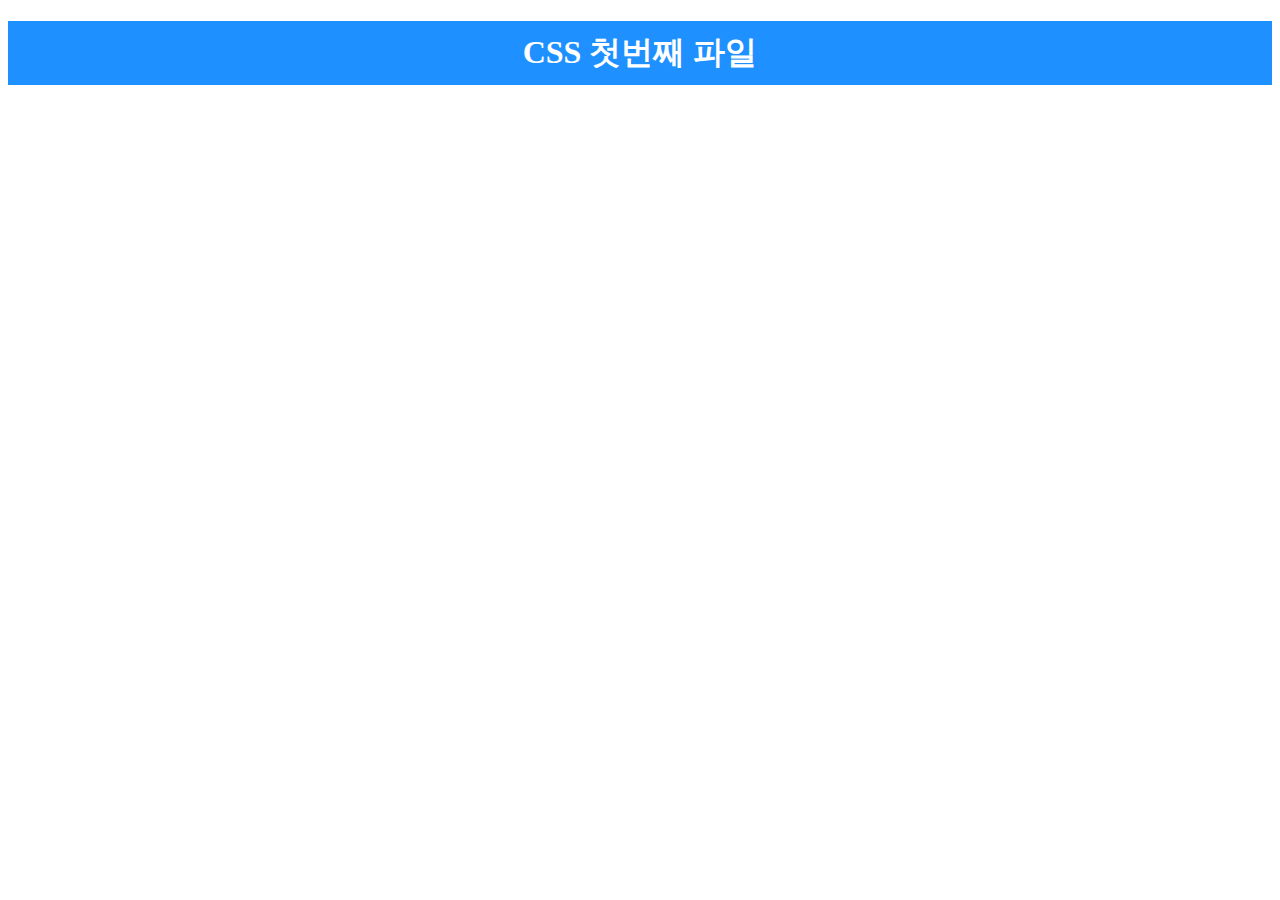
<file: smart2/WebContent/day01/test01.html>
<!DOCTYPE html>
<html>
<head>
<meta charset="UTF-8">
<title>CSS 1st HTML</title>
<link type="text/css" rel="stylesheet" 
				href="../css/day01/test01.css">
<!-- 
<style type="text/css">
	.title {
		padding: 10px;
		text-align: center;
		background-color: dodgerblue;
		color: white;
	}
</style>
 -->
</head>
<body>
	<h1 class="title">CSS 첫번째 파일</h1>
</body>
</html>
</file>
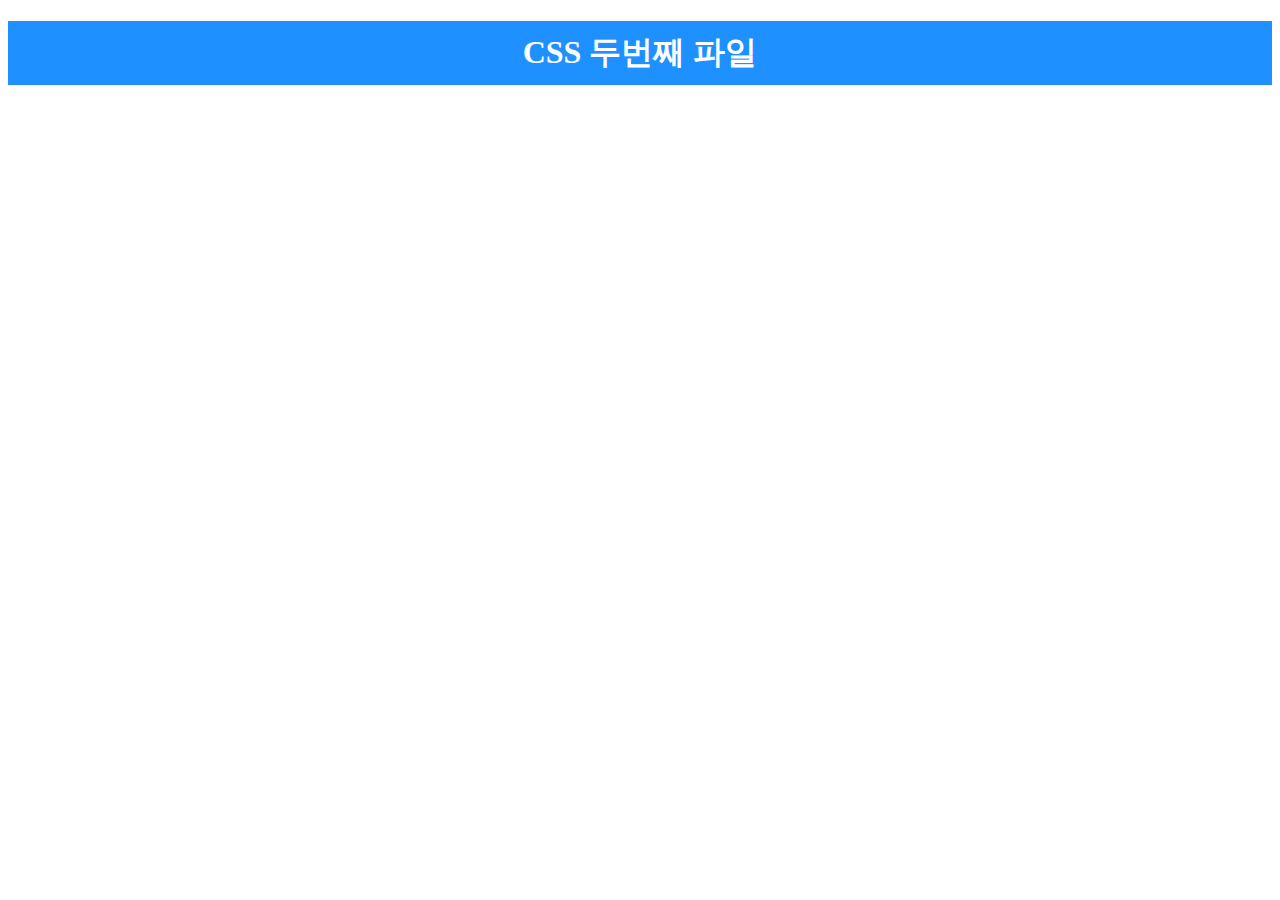
<file: smart2/WebContent/day01/test02.html>
<!DOCTYPE html>
<html>
<head>
<meta charset="UTF-8">
<title>CSS 2nd HTML</title>
<link type="text/css" rel="stylesheet" 
				href="../css/day01/test01.css">
<!-- 
<style type="text/css">
	.title {
		padding: 10px;
		text-align: center;
		background-color: dodgerblue;
		color: white;
	}
</style>
 -->

</head>
<body>
	<h1 class="title">CSS 두번째 파일</h1>
</body>
</html>
</file>
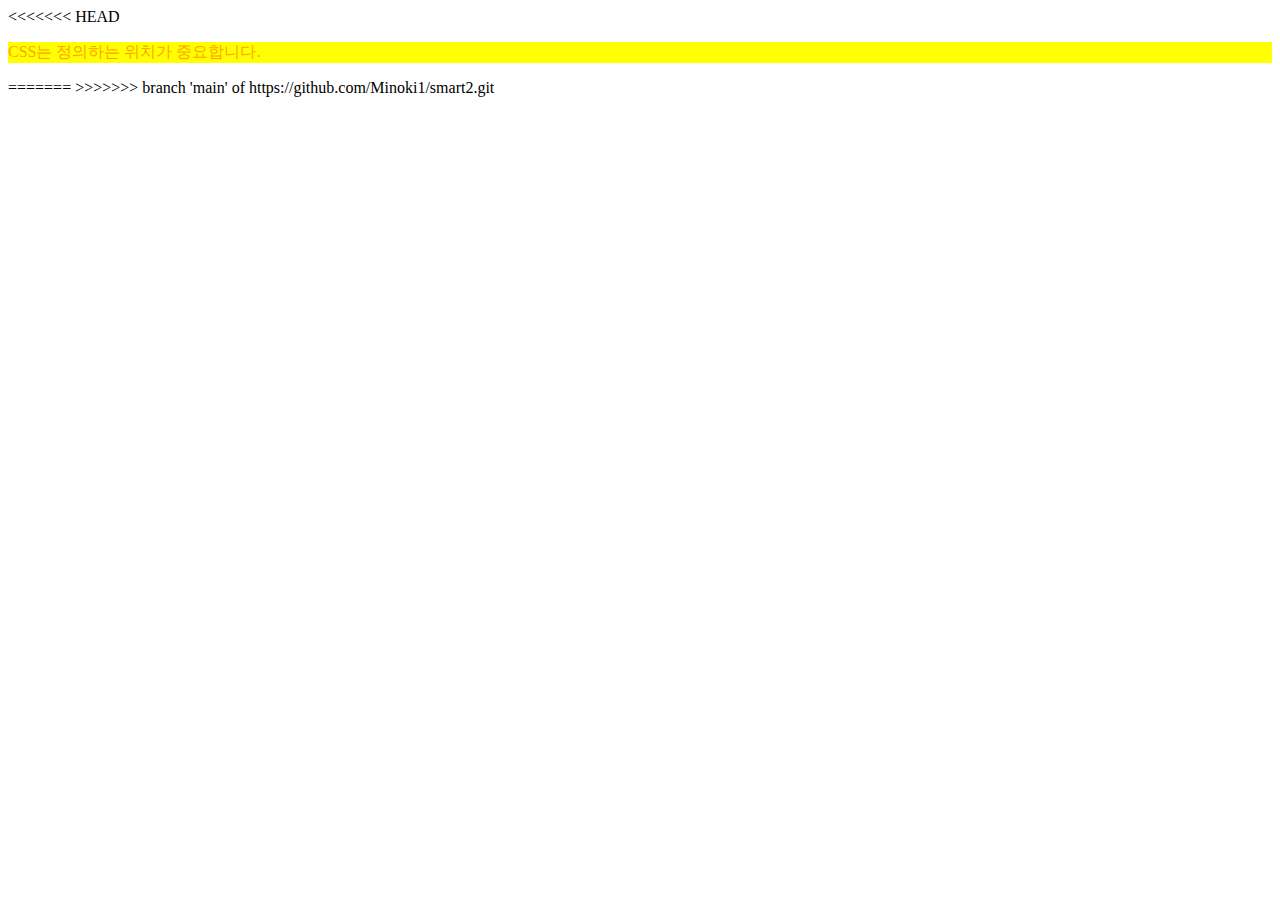
<file: smart2/WebContent/day01/test03.html>
<!DOCTYPE html>
<html>
<head>
<meta charset="UTF-8">
<<<<<<< HEAD
<title>stylesheet 우선순위</title>
<link type="text/css" rel="stylesheet"
		href="../css/day01/test03.css">
<style type="text/css">
	p {
		color: blue;
	}
	p {
		color: yellow;
	}
	p {
		color: red;
	}
</style>
</head>
<body>
	<p style="color: orange!important;">CSS는 정의하는 위치가 중요합니다.</p>
=======
<title>Insert title here</title>
</head>
<body>

>>>>>>> branch 'main' of https://github.com/Minoki1/smart2.git
</body>
</html>
</file>
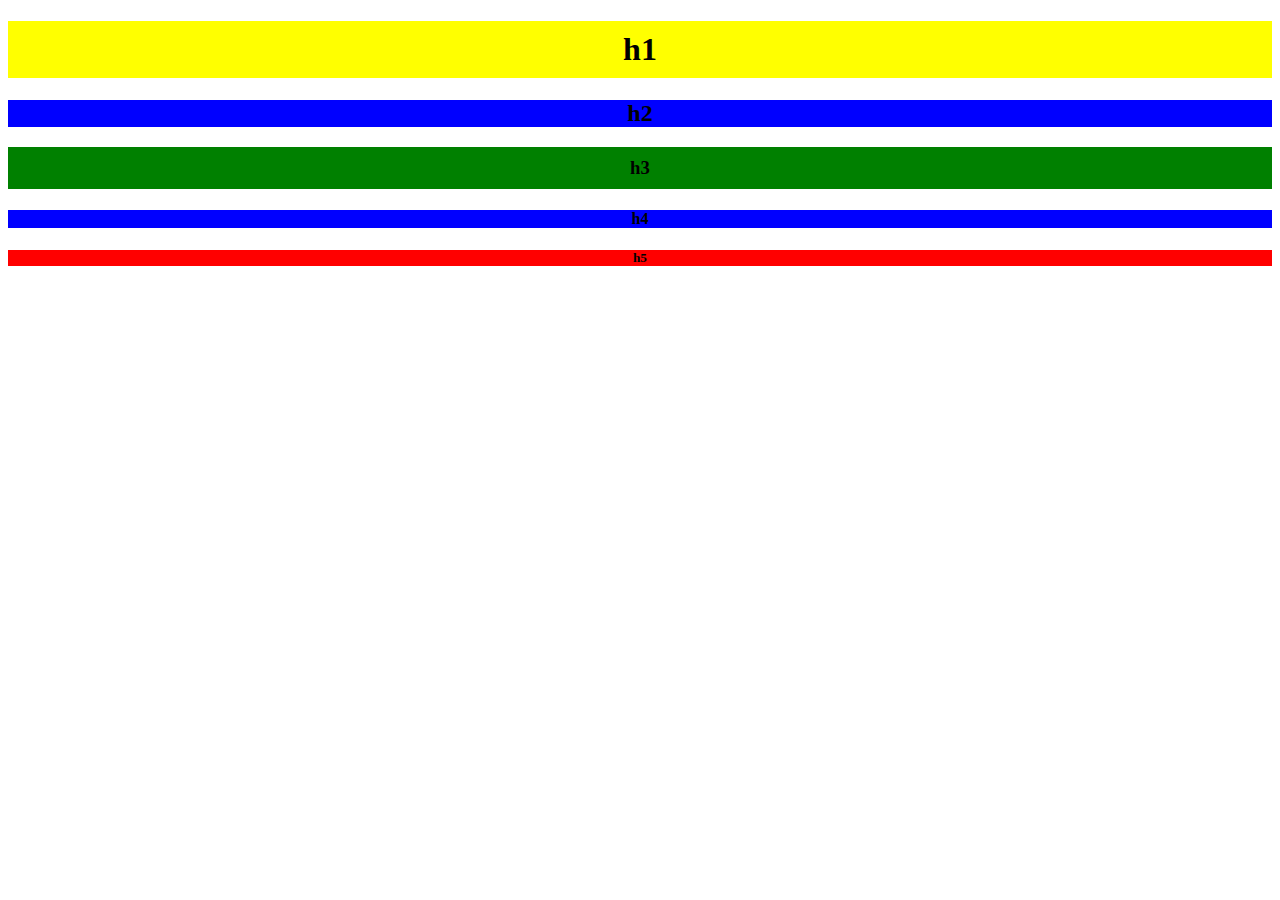
<file: smart2/WebContent/day01/test04.html>
<!DOCTYPE html>
<html>
<head>
<meta charset="UTF-8">
<title>Class 선택자</title>
<link type="text/css" rel="stylesheet"
		href="../css/day01/test04.css">
</head>
<body>
	<h1 class="center pd10 yel">h1</h1>
	<h2 class="center blue">h2</h2>
	<h3 class="center green pd10">h3</h3>
	<h4 class="center blue">h4</h4>
	<h5 class="center red">h5</h5>
</body>
</html>
</file>
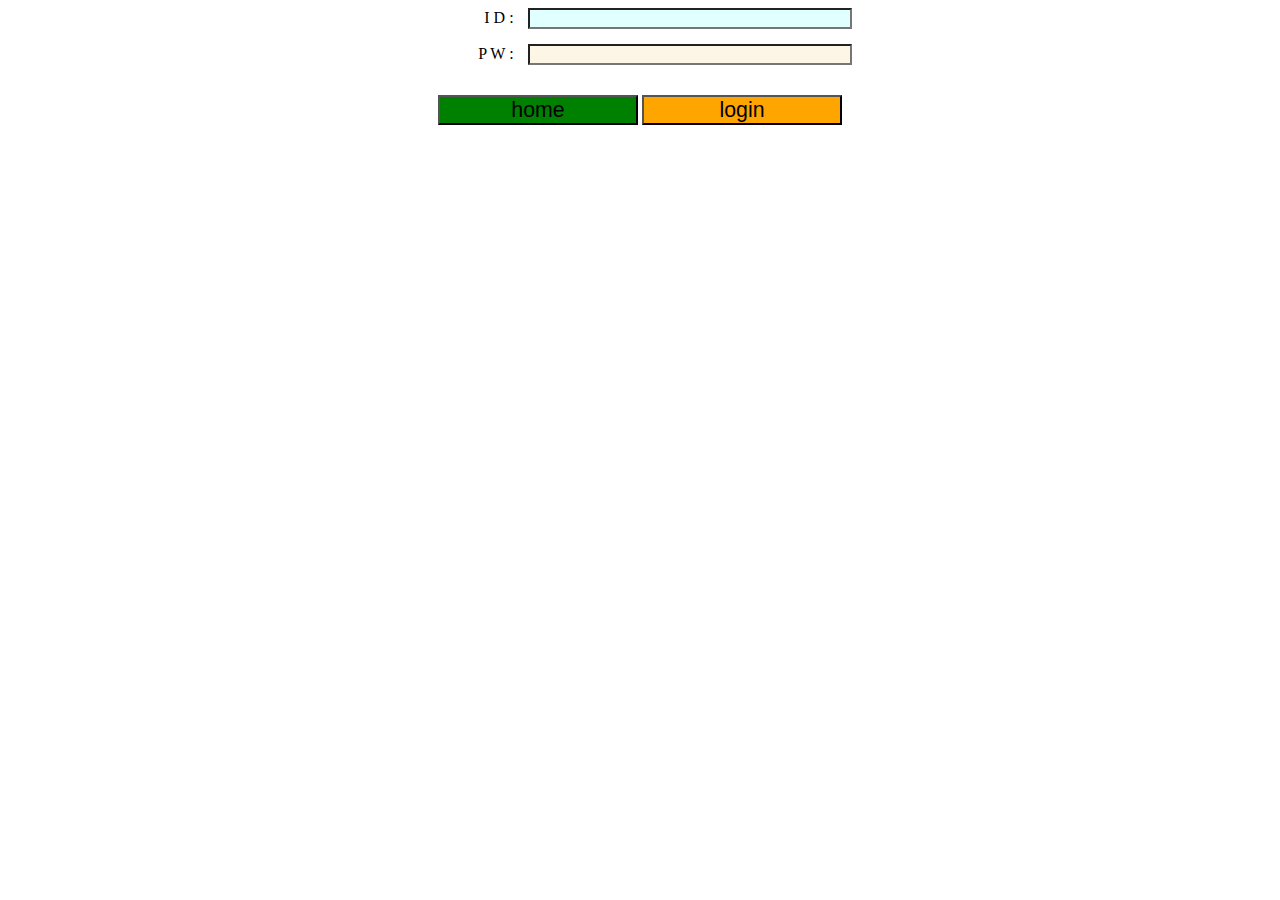
<file: smart2/WebContent/day01/test05.html>
<!DOCTYPE html>
<html>
<head>
<meta charset="UTF-8">
<title>속성 선택자</title>
<link type="text/css" rel="stylesheet" href="../css/day01/test05.css">
</head>
<body>
	<form method="GET" action="test01.html" name="frm"
		id="frm" class="frm">
		<div>
			<label for="id">I D : </label>
			<input type="text" name="id"><!-- lightcyan -->
		</div>
		<div>
			<label for="pw">P W : </label>
			<input type="password" name="pw"><!-- oldlace -->
		</div>
		
		<div id="bfr">
			<button type="button">home</button>
			<button type="submit">login</button>
		</div>
	</form>
</body>
</html>
</file>
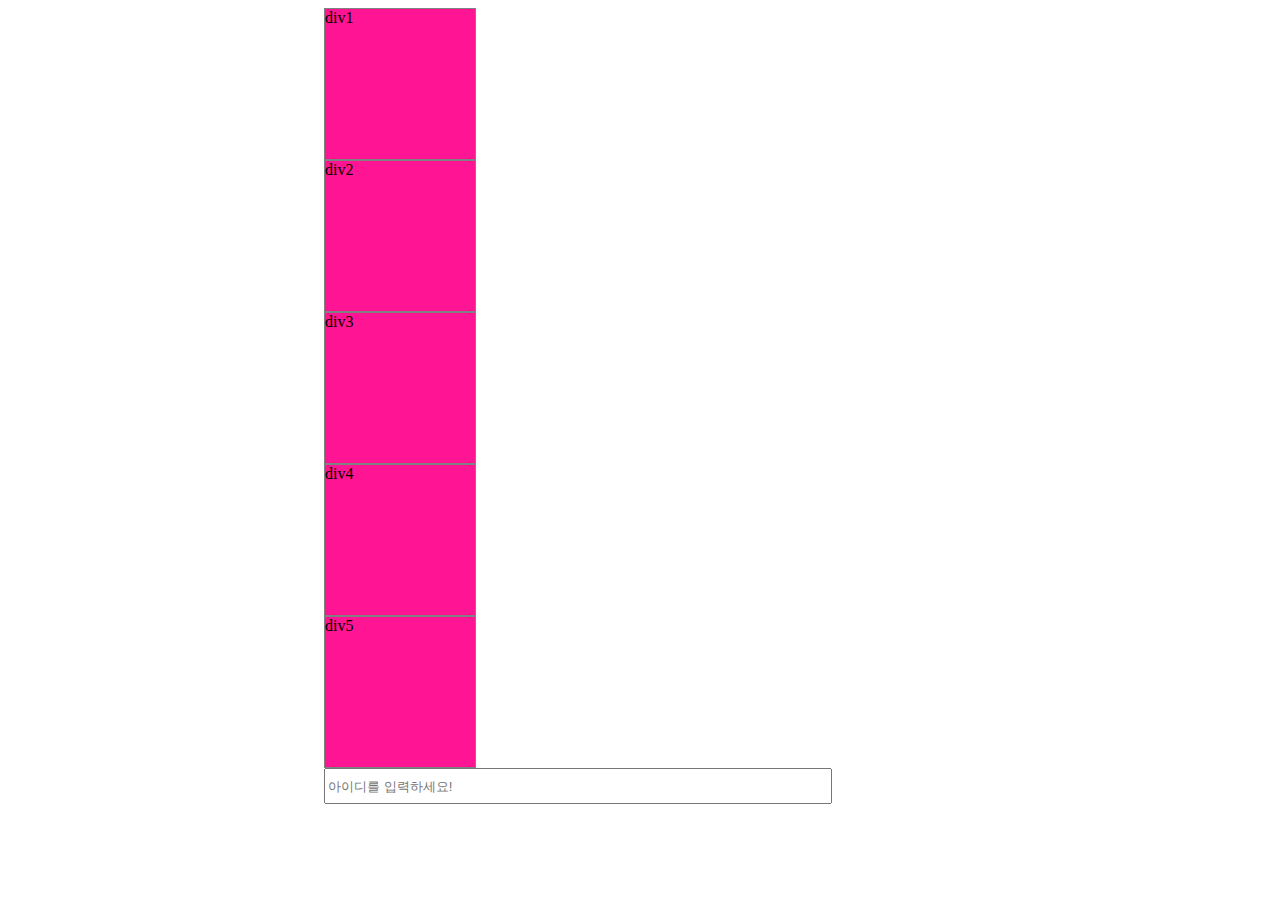
<file: smart2/WebContent/day01/test06.html>
<!DOCTYPE html>
<html>
<head>
<meta charset="UTF-8">
<title>가상 선택자</title>
<link type="text/css" rel="stylesheet" href="../css/day01/test06.css">
</head>
<body>
	<div class="content">
		<div>
			<div class="d1">div1</div>
		</div>
		<div>
			<div class="d1">div2</div>
		</div>
		<div>
			<span class="d1">div3</span>
		</div>
		<div>
			<div class="d1">div4</div>
		</div>
		<div>
			<div class="d1">div5</div>
		</div>
		<div>
			<input type="text" name="id" placeholder="아이디를 입력하세요!">
		</div>
	</div>
</body>
</html>
</file>
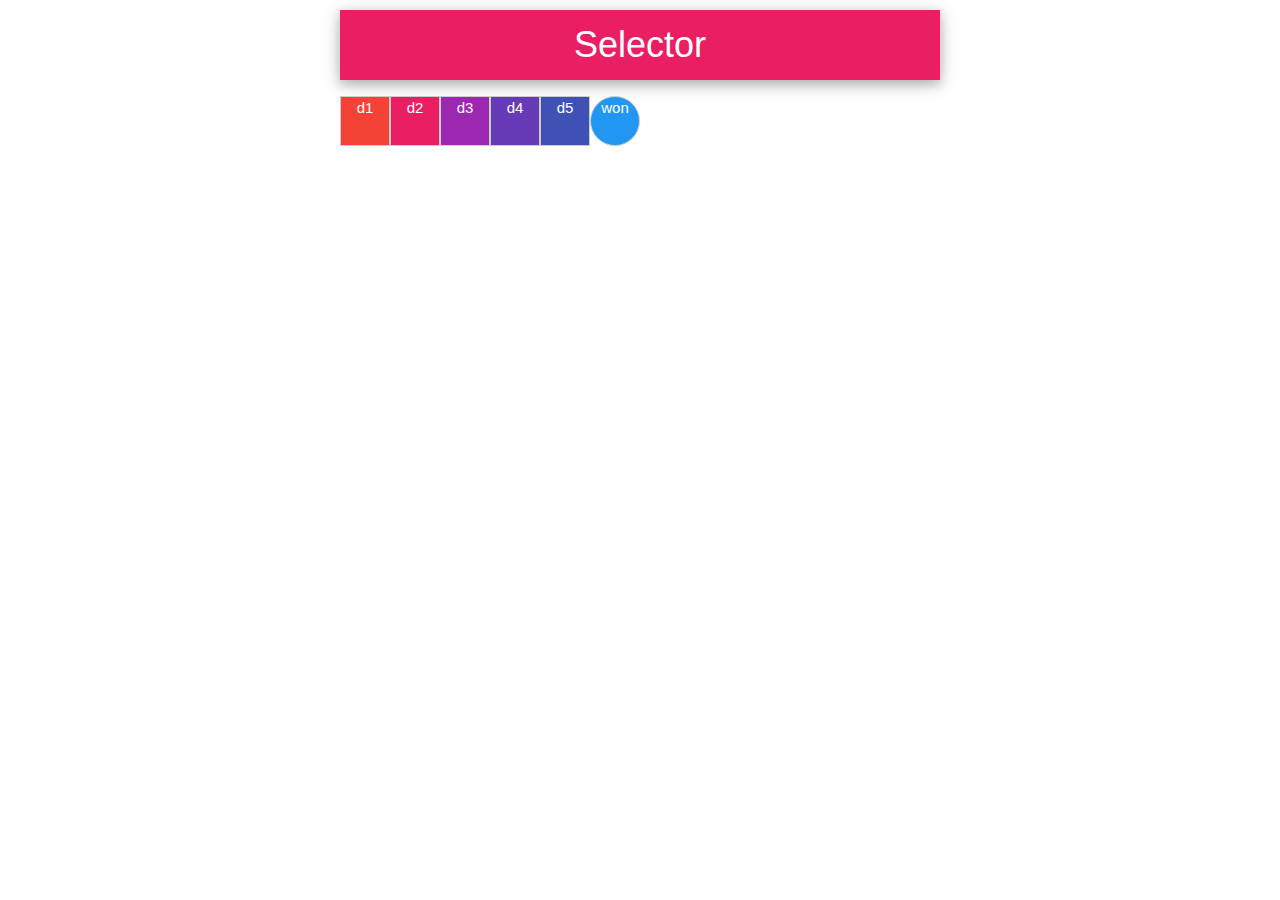
<file: smart2/WebContent/day02/test01.html>
<!DOCTYPE html>
<html>
<head>
<meta charset="UTF-8">
<title>Selector2</title>
<link type="text/css" rel="stylesheet" href="../css/w3.css">
<link type="text/css" rel="stylesheet" href="../css/smart.css">
</head>
<body>
	<div class="w3-content mxw600">
		<h1 class="w3-pink w3-center w3-margin-bottom w3-padding w3-card-4">Selector</h1>
		<div class="w3-center">
			<div class="w3-col w3-border box50 w3-red">d1</div>
			<div class="w3-col w3-border box50 w3-pink">d2</div>
			<div class="w3-col w3-border box50 w3-purple">d3</div>
			<div class="w3-col w3-border box50 w3-deep-purple">d4</div>
			<div class="w3-col w3-border box50 w3-indigo">d5</div>
			<div class="w3-col w3-border box50 w3-blue w3-circle">won</div>
		</div>
	</div>
</body>
</html>
</file>
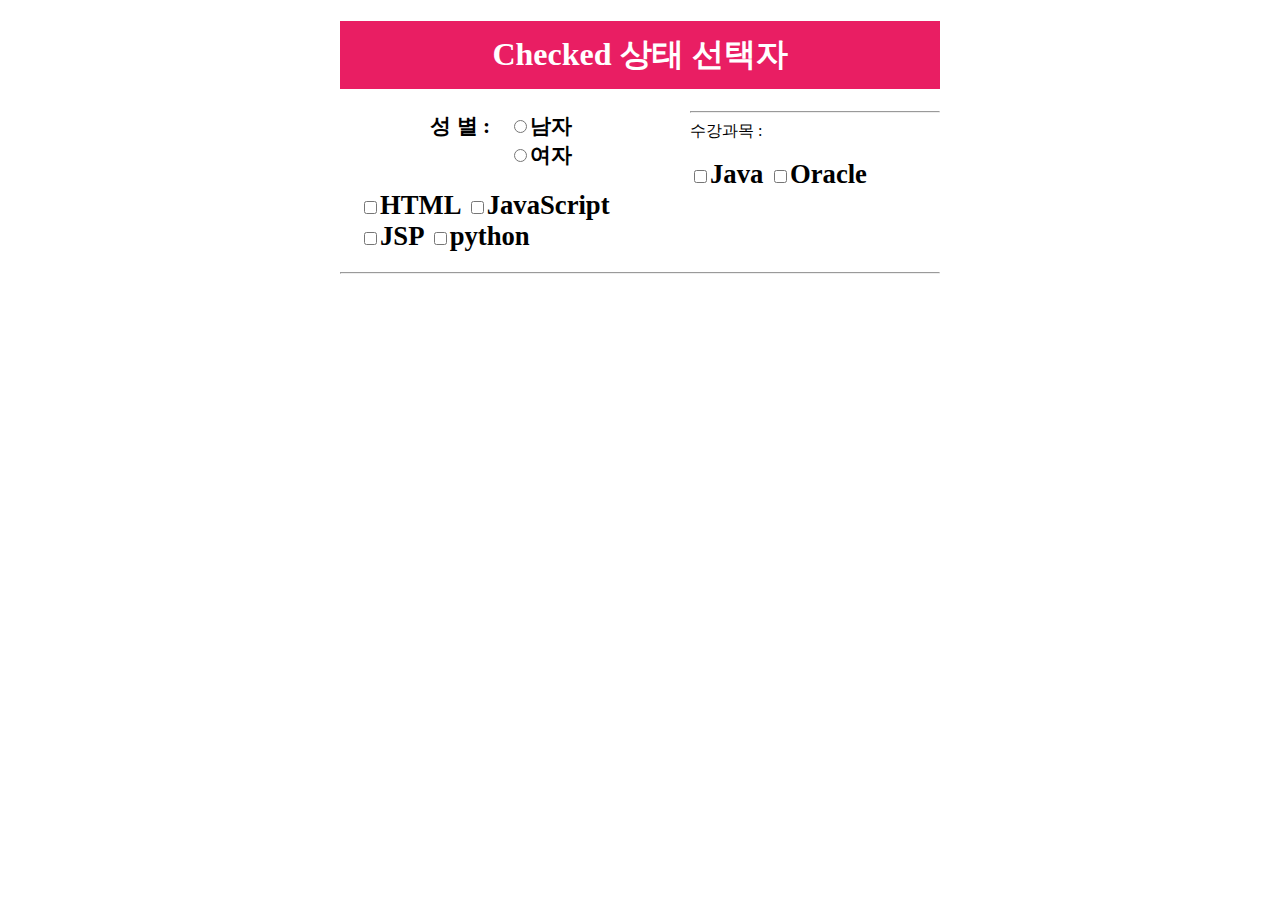
<file: smart2/WebContent/day02/test02.html>
<!DOCTYPE html>
<html>
<head>
<meta charset="UTF-8">
<title>Selector2</title>
<link type="text/css" rel="stylesheet" href="../css/day02/test02.css">
</head>
<body>
<!-- 
	레디오버튼과 체크박스 태그중 선택된 태그들만 크기를 키워보자.
	20px * 20px 
	
	* : 곱하기
	/ : 나누기
	+ : 더하기
	- : 빼기
	% : 나머지 연산자
 -->
 	<div class="content">
 		<h1 class="title">Checked 상태 선택자</h1>
 		<div class="fr">
 			<div>
 				<label class="ft16 bold">성 별 : </label>
 				<div id="gfr">
	 				<div>
	 					<input type="radio" name="gen" value="M"><span class="ft16 bold">남자</span>
	 				</div>
	 				<div>
	 					<input type="radio" name="gen" value="F"><span class="ft16 bold">여자</span>
	 				</div>
 				</div>
 			</div>
 			<hr><!-- float 속성 때문에 hr태그가 오른쪽으로 옴 -->
 			<div style="float: left;">수강과목 : </div> 
 			<br>
 			<div class="bold cb" style="text-align: left;">
			 		<div>
					 	<input type="checkbox" >Java</input>
					 	<input type="checkbox" >Oracle</input>
					</div>
				 	<div>
					 	<input type="checkbox" >HTML</input>
						<input type="checkbox" >JavaScript</input>
		 			</div>
		 			<div>
						<input type="checkbox" >JSP</input>
						<input type="checkbox" >python</input>
					</div>
 			</div>
 			<hr>
 	</div>
</body>
</html>
</file>
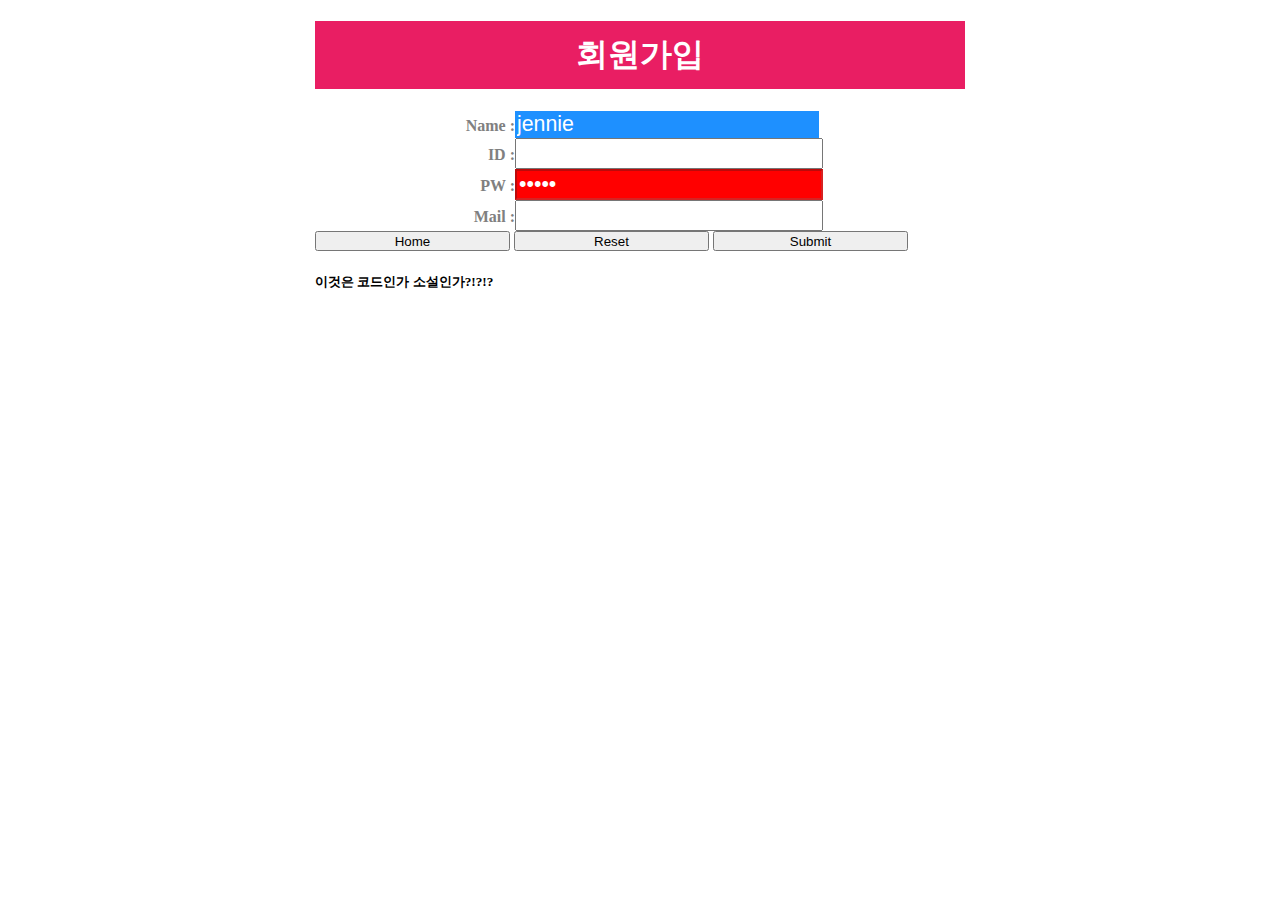
<file: smart2/WebContent/day02/test03.html>
<!DOCTYPE html>
<html>
<head>
<meta charset="UTF-8">
<title>input tag property test</title>
<link type="text/css" rel="stylesheet" href="../css/day02/test03.css">
</head>
<body>
	<form method="get" action="test01.html" name="frm" id="frm" class="frm">
		<h1 class="title">회원가입</h1>
		
		<div>
			<label for="name">Name : </label>
			<input type="text" name="name" id="name" value="jennie" readonly>
		</div>
		<div>
			<label for="id">ID : </label>
			<input type="text" name="id" id="id">
		</div>
		<div>
			<label for="id">PW : </label>
			<input type="password" name="pw" id="pw" value="12345" disabled>
		</div>
		<div>
			<label for="mail">Mail : </label>
			<input type="text" name="mail" id="mail">
		</div>
		
		<span>
			<button type="button" id="hbtn">Home</button>
			<button type="reset" id="rbtn">Reset</button>
			<button type="submit" id="sbtn">Submit</button>
		</span>
		<h5>이것은 코드인가 소설인가?!?!?</h5><!-- input 태그만 서버에 전달 -->
	</form>
</body>
</html>
</file>
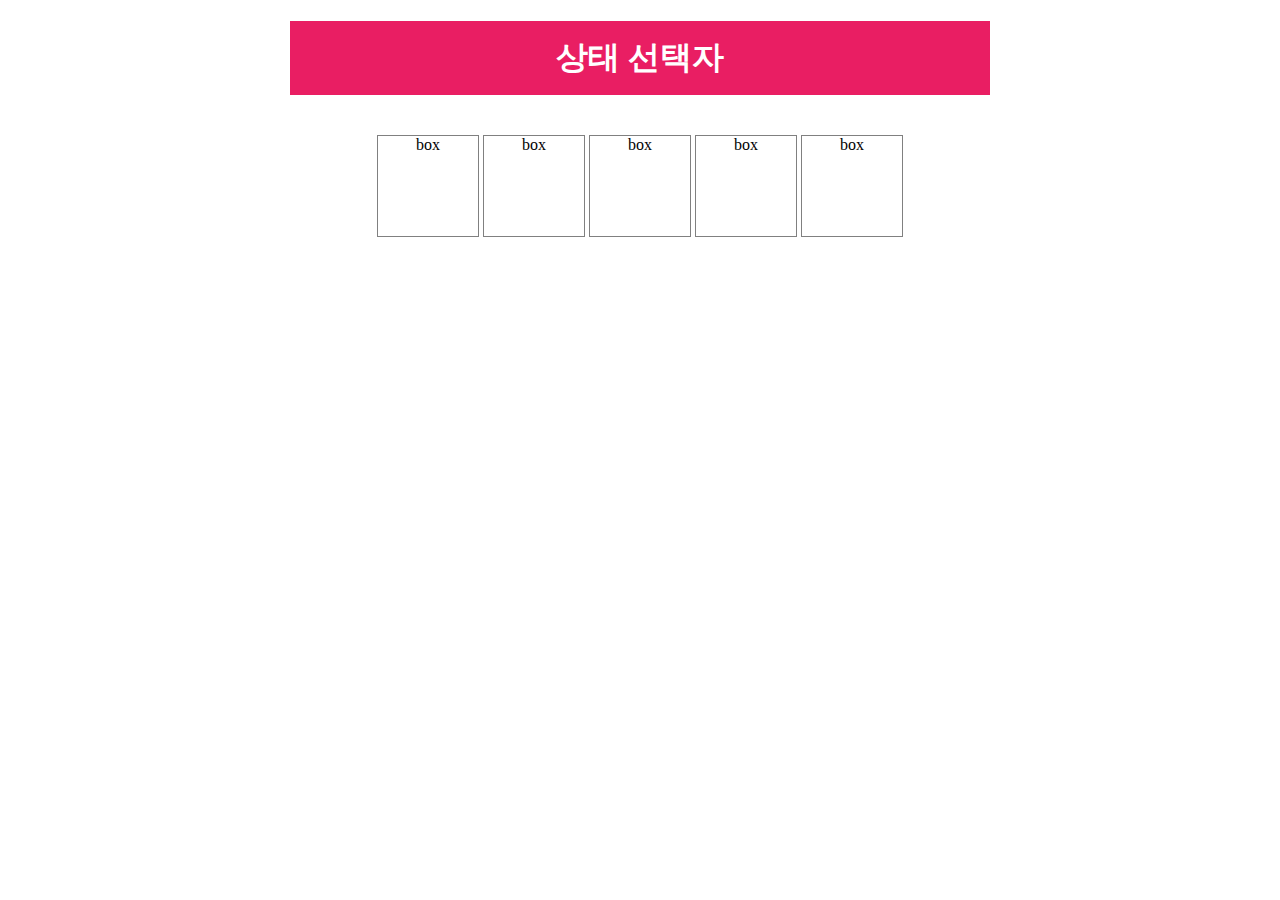
<file: smart2/WebContent/day02/test04.html>
<!DOCTYPE html>
<html>
<head>
<meta charset="UTF-8">
<title>상태 선택자</title>
<link type="text/css" rel="stylesheet" href="../css/day02/test04.css">
</head>
<body>
	<div class="content">
		<h1 class="title">상태 선택자</h1>
		<div class="fr">
			<div class="box">box</div>
			<div class="box">box</div>
			<div class="box">box</div>
			<div class="box">box</div>
			<div class="box">box</div>
		</div>
	</div>
</body>
</html>
</file>
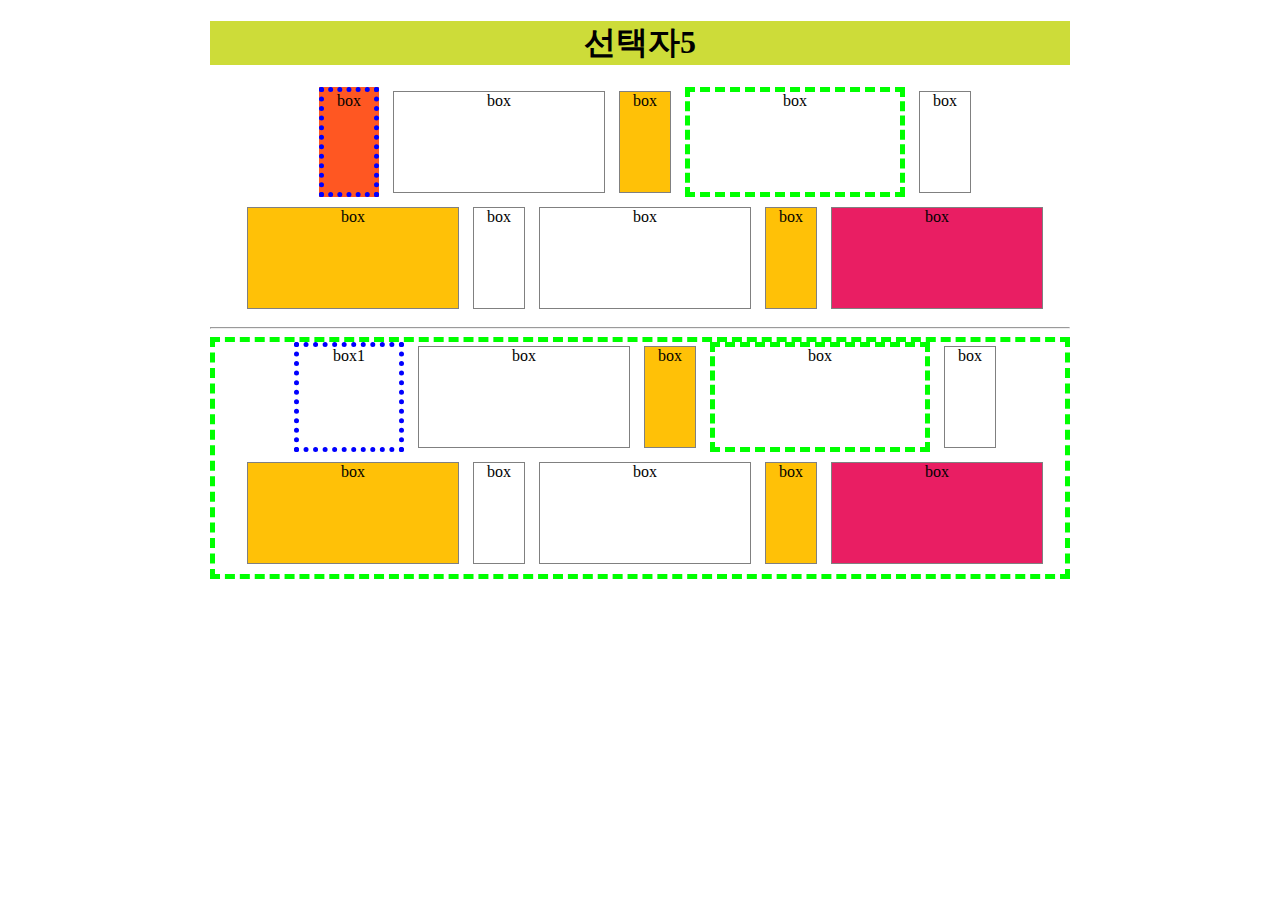
<file: smart2/WebContent/day02/test05.html>
<!DOCTYPE html>
<html>
<head>
<meta charset="UTF-8">
<title>Selector5</title>
<link type="text/css" rel="stylesheet" href="../css/day02/test05.css">
</head>
<body>
	<div class="content">
		<h1 class="title">선택자5</h1>
		<div class="fr">
			<div class="box">box</div>
			<div class="box">box</div>
			<div class="box">box</div>
			<div class="box">box</div><!-- dashed -->
			<div class="box">box</div>
			<div class="box">box</div>
			<div class="box">box</div>
			<div class="box">box</div>
			<div class="box">box</div>
			<div class="box">box</div>
		</div>
		<hr>
		<div class="fr">
			<div class="box1">box1</div>
			<div class="box">box</div>
			<div class="box">box</div>
			<div class="box">box</div><!-- dashed -->
			<div class="box">box</div>
			<div class="box">box</div>
			<div class="box">box</div>
			<div class="box">box</div>
			<div class="box">box</div>
			<div class="box">box</div>
		</div>
	</div>
</body>
</html>
</file>
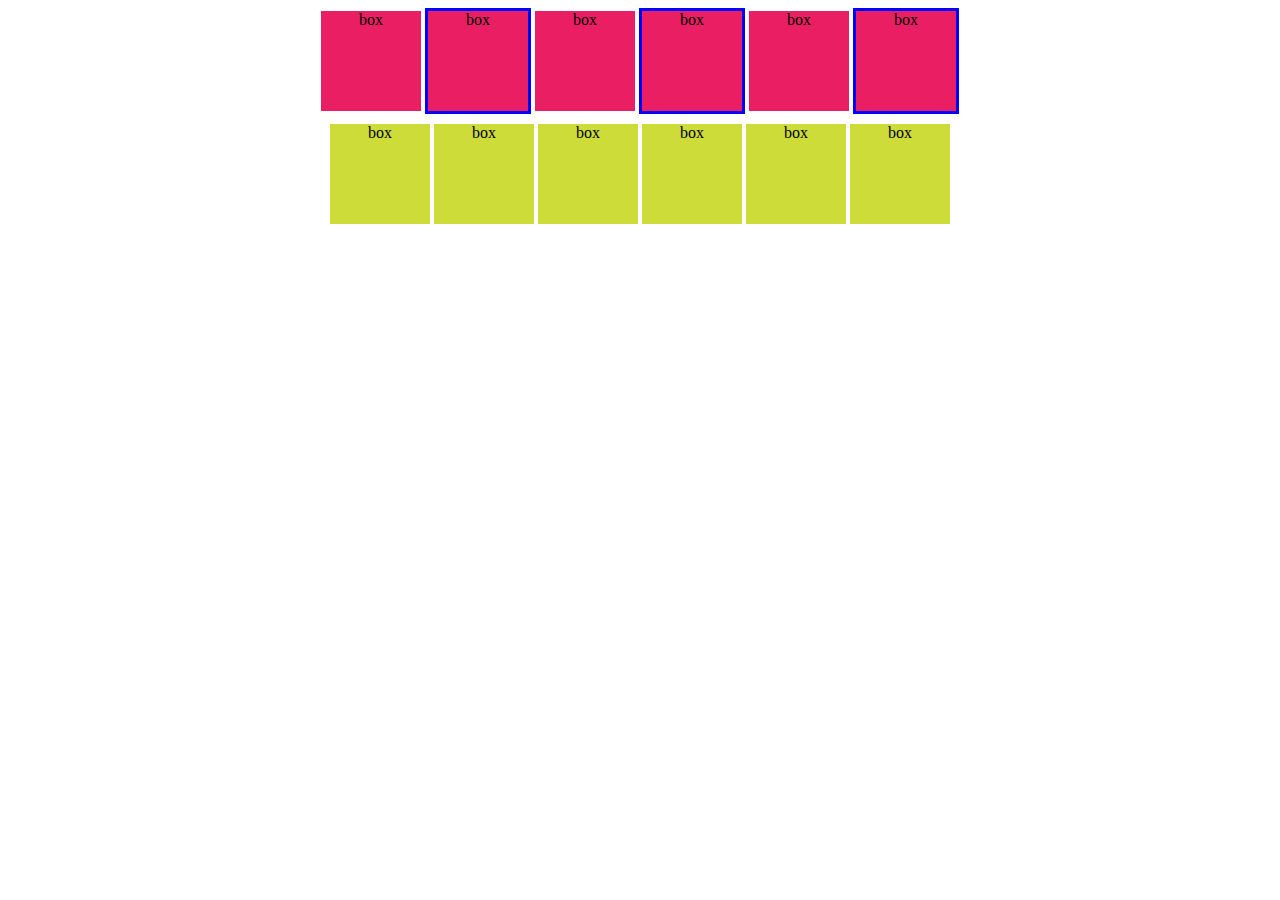
<file: smart2/WebContent/day03/test01.html>
<!DOCTYPE html>
<html>
<head>
<meta charset="UTF-8">
<title>조합 선택자</title>
<link type="text/css" rel="stylesheet" href="../css/day03/test01.css">
</head>
<body>
	<div>
		<div>
			<div class="box">box</div>
			<div class="box">box</div>
			<div class="box">box</div>
			<div class="box">box</div>
			<div class="box">box</div>
			<div class="box">box</div>
		</div>
		<div style="border: none;">
			<div class="box">box</div>
			<div class="box">box</div>
			<div class="box">box</div>
			<div class="box">box</div>
			<div class="box">box</div>
			<div class="box">box</div>
		</div>
	</div>
</body>
</html>
</file>
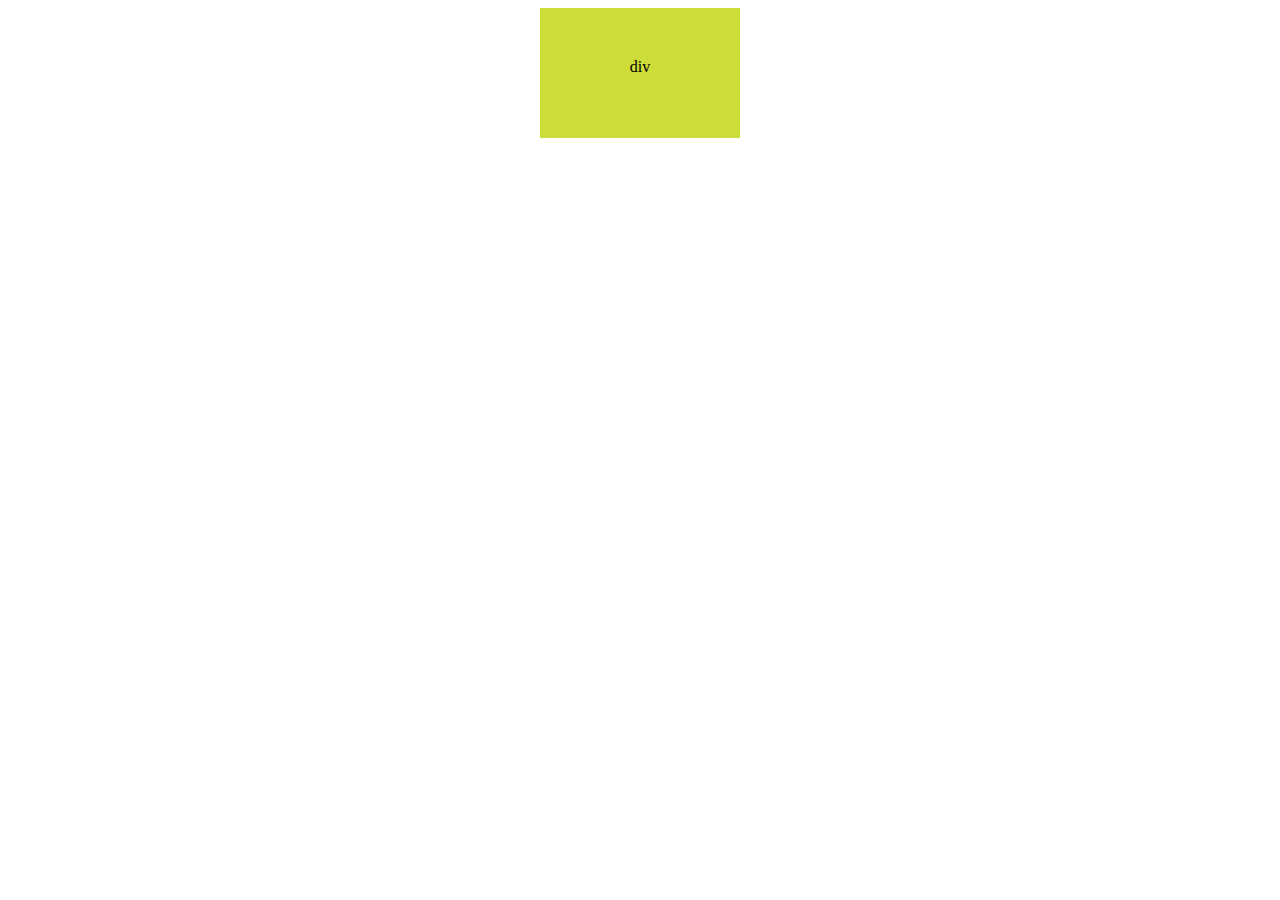
<file: smart2/WebContent/day03/test02.html>
<!DOCTYPE html>
<html>
<head>
<meta charset="UTF-8">
<title>Box Model</title>
<link type="text/css" rel="stylesheet" href="../css/day03/test02.css">
</head>
<body>
	<div class="content">
		<div class="d1">div</div>
	</div>
</body>
</html>
</file>
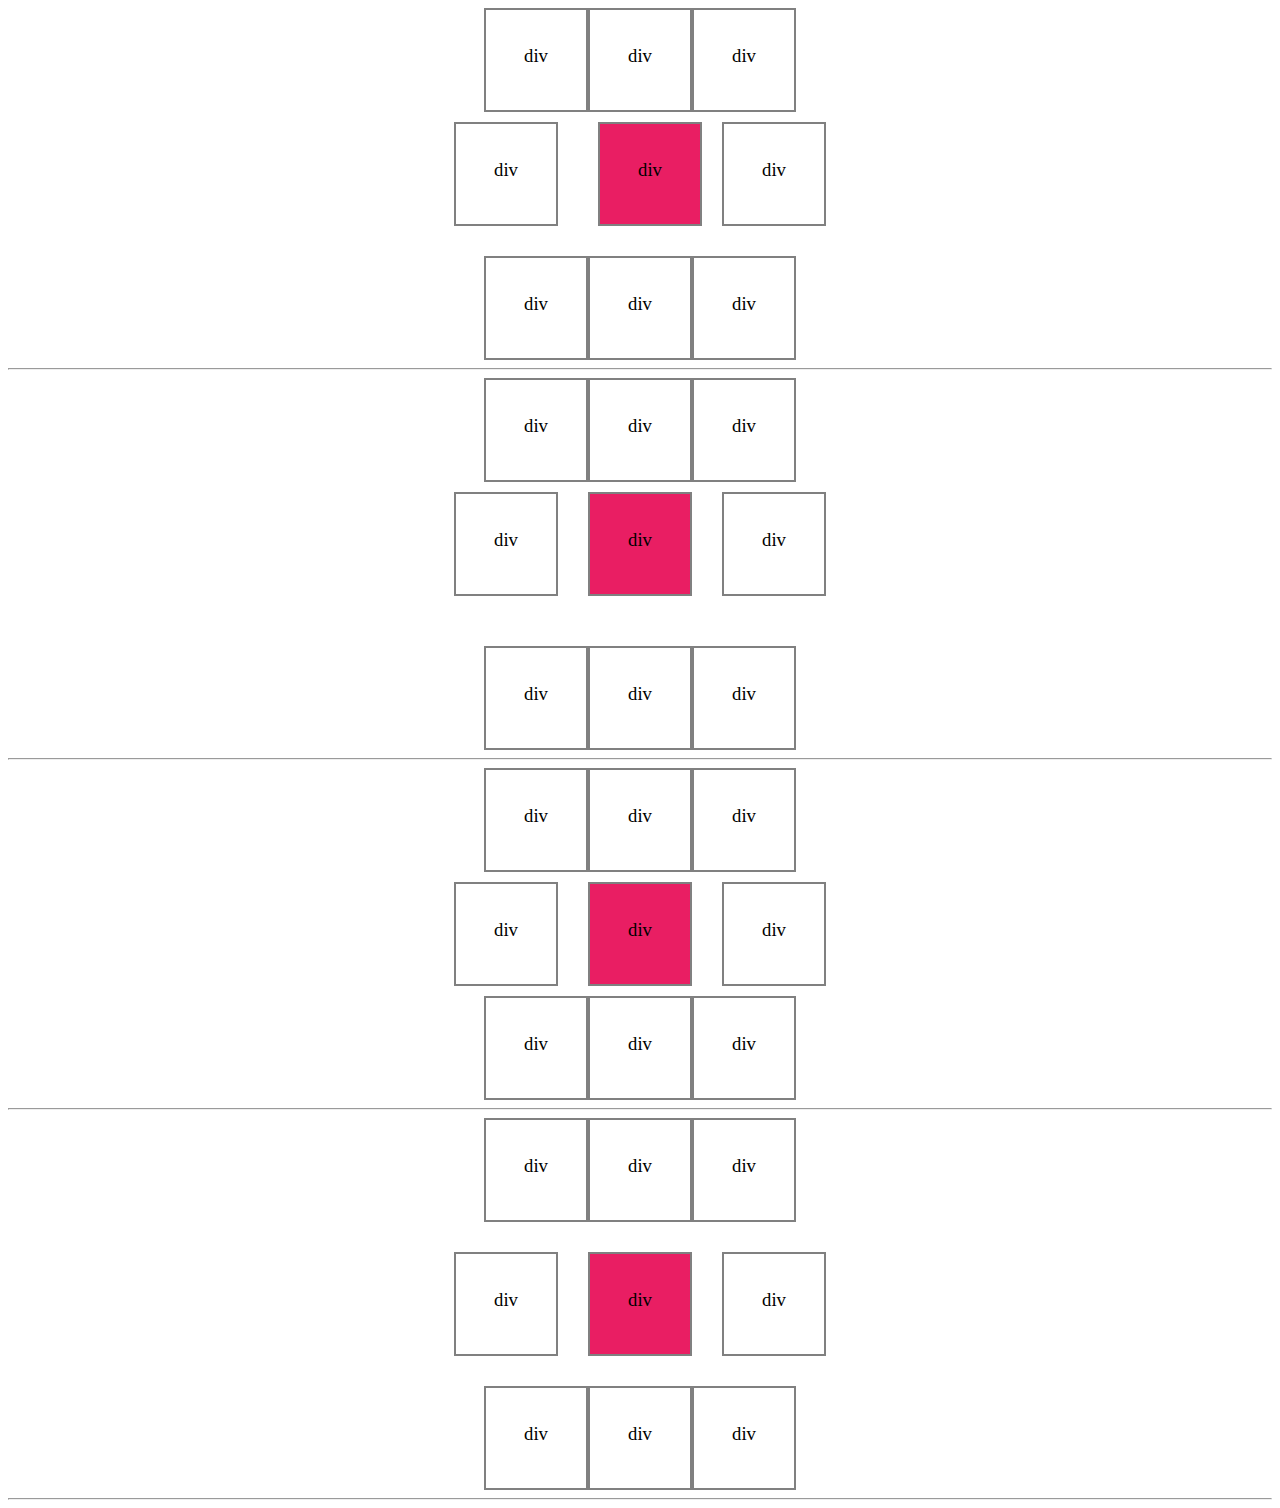
<file: smart2/WebContent/day03/test03.html>
<!DOCTYPE html>
<html>
<head>
<meta charset="UTF-8">
<title>Margin Test</title>
<link type="text/css" rel="stylesheet" href="../css/day03/test03.css">
</head>
<body>
	<div class="content">
		<div class="row">
			<div class="box"><span>div</span></div>
			<div class="box"><span>div</span></div>
			<div class="box"><span>div</span></div>
		</div>
		<div class="row">
			<div class="box"><span>div</span></div>
			<div class="box"><span>div</span></div>
			<div class="box"><span>div</span></div>
		</div>
		<div class="row">
			<div class="box"><span>div</span></div>
			<div class="box"><span>div</span></div>
			<div class="box"><span>div</span></div>
		</div>
	</div>
	<hr>
	<div class="content">
		<div class="row">
			<div class="box"><span>div</span></div>
			<div class="box"><span>div</span></div>
			<div class="box"><span>div</span></div>
		</div>
		<div class="row">
			<div class="box"><span>div</span></div>
			<div class="box"><span>div</span></div>
			<div class="box"><span>div</span></div>
		</div>
		<div class="row">
			<div class="box"><span>div</span></div>
			<div class="box"><span>div</span></div>
			<div class="box"><span>div</span></div>
		</div>
	</div>
	<hr>
	<div class="content">
		<div class="row">
			<div class="box"><span>div</span></div>
			<div class="box"><span>div</span></div>
			<div class="box"><span>div</span></div>
		</div>
		<div class="row">
			<div class="box"><span>div</span></div>
			<div class="box"><span>div</span></div>
			<div class="box"><span>div</span></div>
		</div>
		<div class="row">
			<div class="box"><span>div</span></div>
			<div class="box"><span>div</span></div>
			<div class="box"><span>div</span></div>
		</div>
	</div>
	<hr>
	<div class="content">
		<div class="row">
			<div class="box"><span>div</span></div>
			<div class="box"><span>div</span></div>
			<div class="box"><span>div</span></div>
		</div>
		<div class="row">
			<div class="box"><span>div</span></div>
			<div class="box"><span>div</span></div>
			<div class="box"><span>div</span></div>
		</div>
		<div class="row">
			<div class="box"><span>div</span></div>
			<div class="box"><span>div</span></div>
			<div class="box"><span>div</span></div>
		</div>
	</div>
	<hr>
</body>
</html>
</file>
<file: smart2/WebContent/css/day01/test01.css>
.title {
	padding: 10px;
	text-align: center;
	background-color: dodgerblue;
	color: white;
}
</file>
<file: smart2/WebContent/css/day01/test03.css>
p {
	color: green!important;
	background-color: yellow;
}
</file>
<file: smart2/WebContent/css/day01/test04.css>
.center {
	text-align: center;
}

.red {
	background-color: red;
}
.yel {
	background-color: yellow;
}
.blue {
	background-color: blue;
}
.green {
	background-color: green;
}
.pd10 {
	padding: 10px;
}
</file>
<file: smart2/WebContent/css/day01/test05.css>
#frm {
	display: block;
	margin: 0px auto;
	width: 50%;
}

label, input {
	/* display: block;
	float: left; */
	display: inline-block;
}
label {
	width: 30%;
	text-align: right;
}
input {
	width: 50%;
	text-align: left;
	margin-left: 10px;
}

input[type="text"] {
	background-color: lightcyan;
}
[type="password"] {
	background-color: oldlace;
}
div {
	margin-bottom: 15px;
}
#bfr {
	/* clear: left; */
	text-align: center;
	margin-top: 30px;
}

button {
	width: 200px;
	height: 30px;
	font-size: 16pt;
}

button[type="button"] {
	background-color: green;
}

button[type="submit"] {
	background-color: orange;
}
</file>
<file: smart2/WebContent/css/day01/test06.css>
.content {
	width: 50%;
	margin: 0px auto;
}

/*
	클래스이름이 d1 인 div 태그를 선택하는 방법
	==>
		div.d1 {}
*/
.d1 {
	display: inline-block;
	width: 150px;
	height: 150px;
	border: 1px solid gray;
	background-color: deeppink;
	cursor: pointer;
}

/* 
	div 태그중 
	클래스가 d1 인 태그에 
	마우스가 올려지는 태그들.. 
*/
div.d1:hover {
	width: 500px;
	background-color: dodgerblue;
}

input {
	width: 500px;
	height: 30px;
}

[name="id"]:focus {
	background-color: springgreen;
}
</file>
<file: smart2/WebContent/css/smart.css>
.mxw600 {
   max-width: 600px;
}
.mxw650 {
   max-width: 650px;
}
.mxw700 {
   max-width: 700px;
}
.mxw750 {
   max-width: 750px;
}
.box50 {
   width:50px;
   height: 50px;
}

/* 마진 관련 클래스 */
.mgl10{
   margin-left: 10px;
}
.mgl35{
   margin-left: 35%;
}
.mgl45{
   margin-left: 45%;
}
.mgb15{
   margin-bottom: 15px;
}
.mgb20{
   margin-bottom: 20px;
}


/* 패딩 관련 클래스 */
.pdl10{
   padding-left: 10px;
}
.pdr10{
   padding-right: 10px;
}
.pdh30{
   padding-top: 30px;
   padding-bottom: 30px;
}

/* 오버플로우 클래스 */
.hidden{
   overflow: hidden;
}

/* 폰트 관련 클래스 */
.ft12{
   font-size: 12pt;   
}
.ft14{
   font-size: 14pt;   
}
.ft16{
   font-size: 16pt;   
}
.ft18{
   font-size: 18pt;   
}
.bd{
   font-weight: bold;
}

/*크기 관련*/
.wd15{
   width: 15%!important;
}
.wd30{
   width: 30%;
}
.wd100{
   width: 100px;
}
.ht100{
   height: 100px;
}

/*디스플레이 관련*/
.block{
   display: block;
}
.inlineBlock{
   display: inline-block;
}
.hidden{
   display: hidden;
}
/* 버튼 사이즈 클래스 */
.w80{
	width: 80px;
}
.h9{
	height: 9px;
}

.h30{
	height: 30px;
}
</file>
<file: smart2/WebContent/css/day02/test02.css>
.content{
	width: 600px;
	margin: 0 auto;
}
.title{
	background-color: #e91e63;
	padding: 12px;
	color: white; 
	text-align: center;
}
.fr{
	margin-top: 20px;
	
}
label {
	float: left;
	width: 150px;
	text-align: right;
}
#gfr{
	float: left;
	width: 200px;
}

#gfr > div{
	width: 50%;
	text-align: center;
}

[type="radio"]:checked{
	width: 30px;
	height: 30px;
}
.ft12{
	font-size: 12pt;
}
.ft14{
	font-size: 14pt;
}
.ft16{
	font-size: 16pt;
}
.bold{
	font-weight: bold;
}
.cb{
	text-align: center;
	margin: 20px;
	font-size: 20pt;
}
</file>
<file: smart2/WebContent/css/day02/test03.css>
.frm{
	display: block;
	width: 650px;
	margin: 0 auto;
}
.title{
	background-color: #e91e63;
	padding: 12px;
	color: white; 
	text-align: center;
}
#frm > div {
	font-size: 0pt;
}/* 입력 박스와 왼쪽 간격을 0포인트로 만듦 */
label {
	display: inline-block;
	width: 200px;
	text-align: right;
	font-size: 16px;
	font-weight: bold;
	color: gray;
}
input{
	display: inline-block;
	width: 300px;
	font-size: 16pt;
}
span{
	display: block;
}
button {
	display: inline-block;
	width: 30%;
	height: 20px;
}
:disabled{
	background-color: red;
	color: white;
}
input[readonly]{
	background-color: dodgerblue;
	color: white;
	border: 0px solid red;
}
</file>
<file: smart2/WebContent/css/day02/test04.css>
.content{
	width: 700px;
	margin: 0 auto;
	text-align: center;
}

.title{
	padding: 15px;
	color: white;
	background-color: #e91e63;
}

.fr{
	margin-top: 40px;
}

.box{
	display: inline-block;
	width: 100px;
	height: 100px;
	border: 1px solid gray;
}
.box:hover {
	/* 클래스가 box인 태그위에 커서가 올려진 동안 */
	background-color: #cddc39;
	cursor: pointer;
}

.box:active{
	/* 클래스가 box인 태그를 클릭하고 있는 동안 */
	border-radius: 50%;
	background-color: #ff5722;
}
</file>
<file: smart2/WebContent/css/day02/test05.css>
/* .content{
	width: 600px;
	margin: 0 auto;
	text-align: center;
} */

.content{
	width: 860px;
	margin: 0 auto;
	text-align: center;
}

.title{
	background-color: #cddc39;
}
.fr{
	font-size: 12pt;
}
.box, .box1{
	display: inline-block;
	width: 100px;
	height: 100px;
	border: 1px solid gray;
	margin-left: 10px;
	margin-bottom: 10px;
	font-size: 12pt;
}

.box:first-child{
	background-color: #ff5722;
}
.box:last-child{
	background-color: #e91e63;
}
.box:nth-child(2n){
	width: 210px;
}
.box:nth-child(2n+1){
	width: 50px;
}
.box:nth-child(3n){
	background-color: #ffc107;
}
.fr > :first-child{
	/* 클래스가 fr인 태그의 첫째 자식태그를 선택 */
	border: 5px dotted blue;
}
/*
	형제태그 중 4번째 태그들을 선택해서
	테두리를 대쉬(dashed)타입으로 변경하세요.
  */
:nth-child(4){
	border: 5px dashed lime;
}
</file>
<file: smart2/WebContent/css/day03/test01.css>
/* 
body * 
	body 태그 하위의 모든 태그 선택
 */

body > div{
	width: 650px;
	margin: 0 auto;
	text-align: center;
}

.box{
	display: inline-block;
	width: 100px;
	height: 100px;
}

div:first-child > .box{
	background-color: #e91e63;
	margin-bottom: 10px;
}
div:last-child > .box{
	background-color: #cddc39;
}
div:first-child > .box:nth-child(2n){
	border: 3px solid blue;
}

div:last-child > .box:nth-child(3n):hover{
	border-radius: 50%;
}
</file>
<file: smart2/WebContent/css/day03/test02.css>
.content{
	width: 600px;
	margin: 0 auto;
	text-align: center;
}

.d1{
	display: inline-block;
	width: 100px;
	height: 30px;
	padding: 50px;
	background-color: #cddc39;
	border:  5px 10x 10px 5px solid blue;
}
</file>
<file: smart2/WebContent/css/day03/test03.css>
.content{
	text-align: center;
	font-size: 0pt;
}
.box{
	display: inline-block;
	font-size: 14pt;
	width: 100px;
	height: 100px;
	border: 2px solid gray;
}
span{
	position: relative;
	top: 35px;
} /* 태그 안에 텍스트만 위치 조정 */

.content:first-child > .row:nth-child(2) > div:nth-child(2) {
	background-color: #e91e63;
	margin: 10px 20px 30px 40px;
}
.content:nth-child(3) > .row:nth-child(2) > div:nth-child(2) {
	background-color: #e91e63;
	margin: 10px 30px 50px;
}
.content:nth-child(5) > .row:nth-child(2) > div:nth-child(2) {
	background-color: #e91e63;
	margin: 10px 30px;
}
.content:nth-child(7) > .row:nth-child(2) > div:nth-child(2) {
	background-color: #e91e63;
	margin: 30px;
}
</file>
